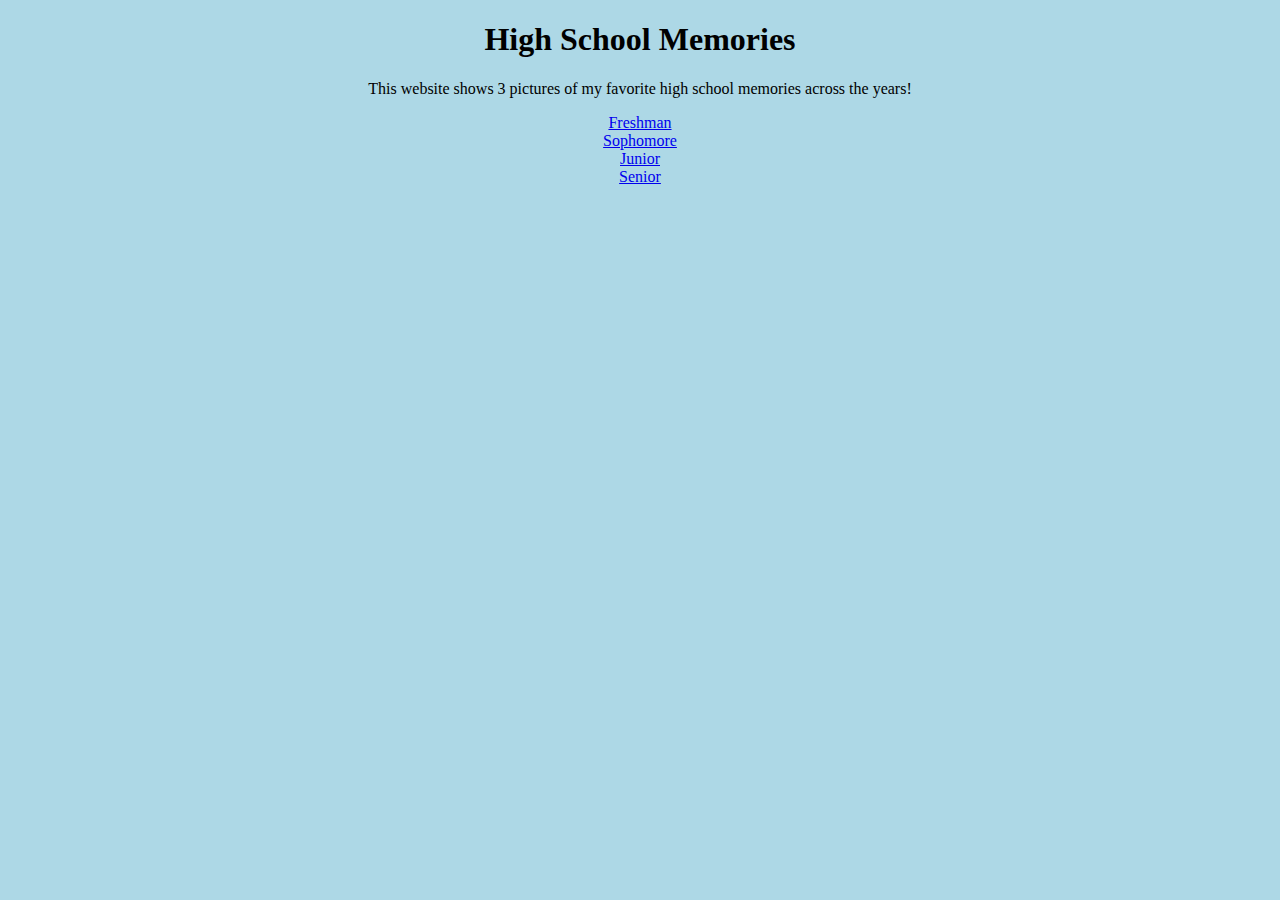
<file: index.html>
<!DOCTYPE html>
<html>
<head>
    <title>High School Memories</title>
    <link rel="stylesheet" href="style.css">
</head>
<body>
    <h1>High School Memories</h1>
    <p>This website shows 3 pictures of my favorite high school memories across the years!</p>
    <a href="freshman.html">Freshman</a><br>
    <a href="sophomore.html">Sophomore</a><br>
    <a href="junior.html">Junior</a><br>
    <a href="senior.html">Senior</a>
</body>
</html>
</file>
<file: style.css>
img {
    width: 250px;
}

body {
    text-align: center;
    font-family: 'Comic Neue';
    background: #ADD8E6;
    color: black;
}
</file>
